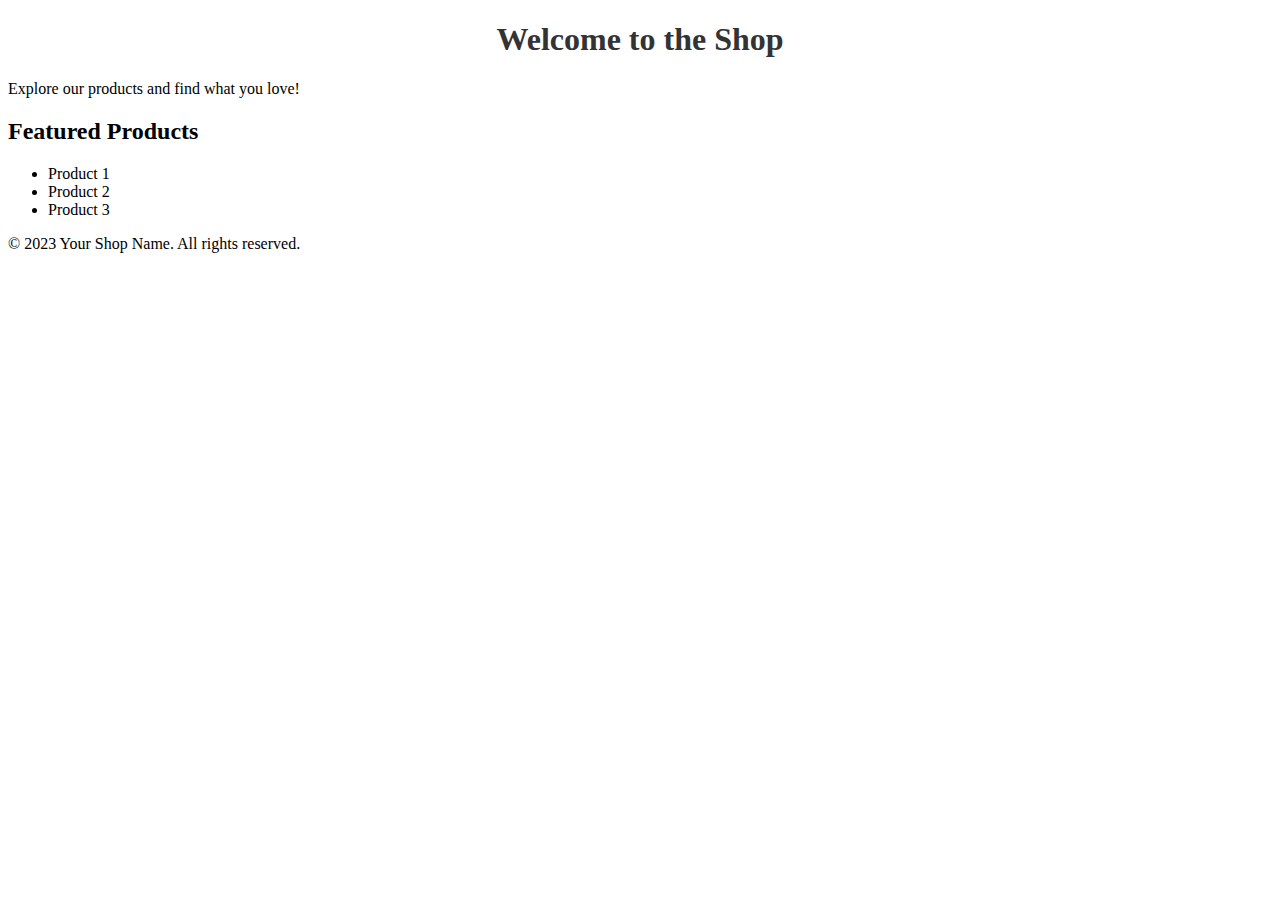
<file: index.html>
<!DOCTYPE html>
<html lang="vn">
  <!--phần đầu-->
  <head>
    <meta charset="UTF-8" />
    <meta name="viewport" content="width=device-width, initial-scale=1.0" />
    <link rel="stylesheet" href="main.css" />
    <title>Shop source web</title>
  </head>
  <!--phần thân-->
  <body>
    <h1>Welcome to the Shop</h1>
    <p>Explore our products and find what you love!</p>

    <!-- Add your shop content here -->
    <div class="products">
      <h2>Featured Products</h2>
      <ul>
        <li>Product 1</li>
        <li>Product 2</li>
        <li>Product 3</li>
      </ul>
    </div>

    <!-- Footer section -->
    <footer>
      <p>&copy; 2023 Your Shop Name. All rights reserved.</p>
    </footer>
  </body>
</html>
</file>
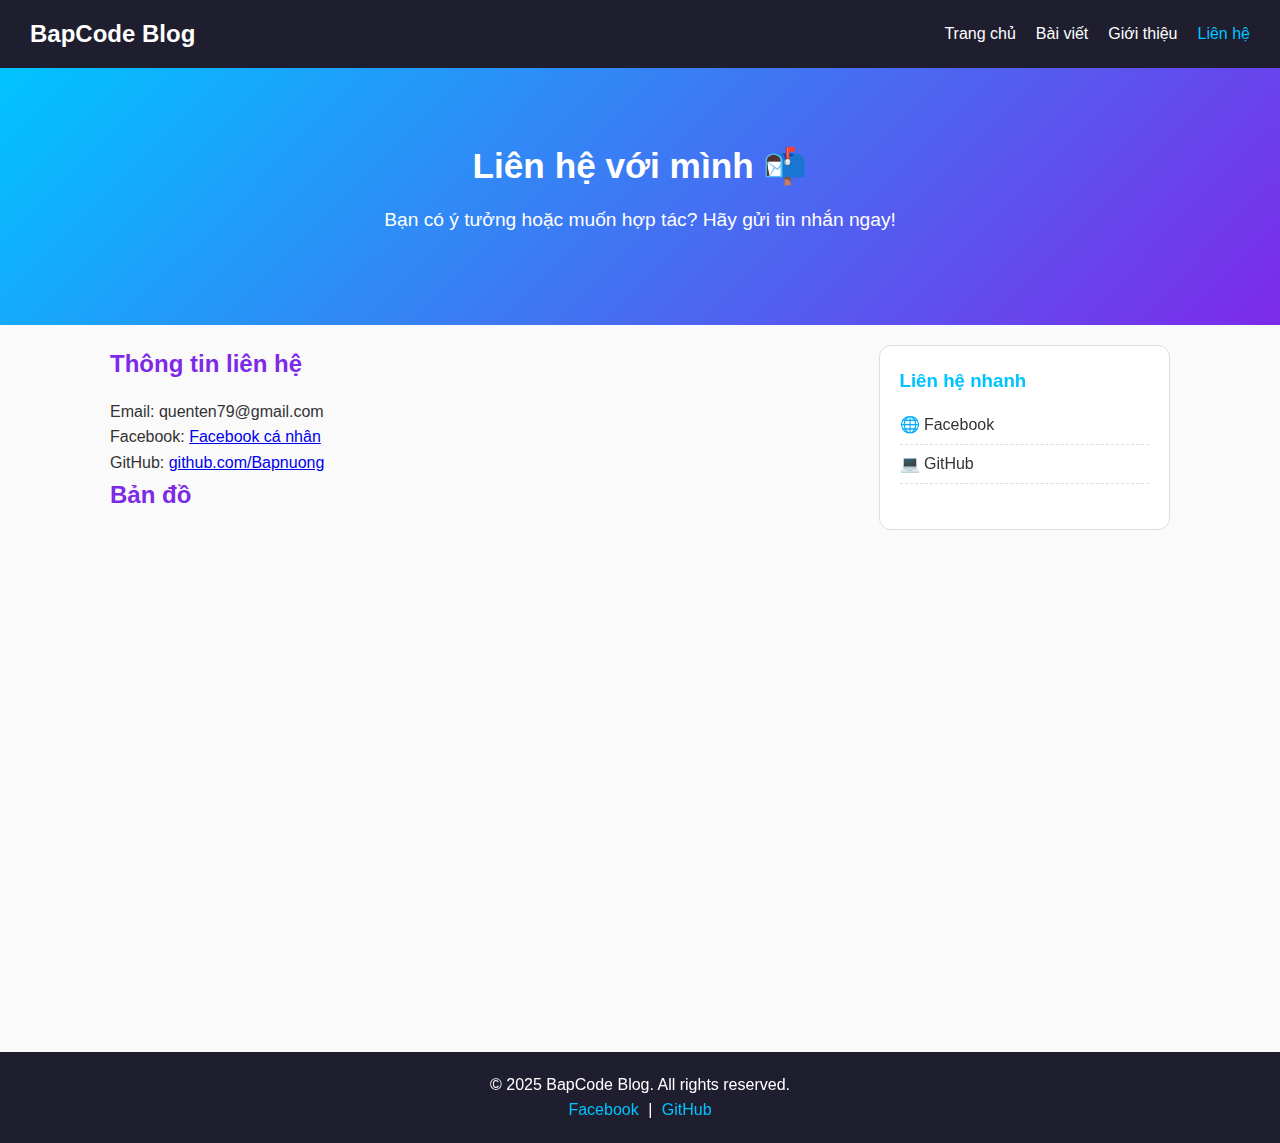
<file: lienhe.html>
<!DOCTYPE html>
<html lang="vi">
  <head>
    <meta charset="UTF-8" />
    <meta name="viewport" content="width=device-width, initial-scale=1.0" />
    <title>BapCode Blog - Liên hệ</title>
    <link rel="stylesheet" href="style.css" />
  </head>
  <body>
    <!-- Header -->
    <header>
      <div class="logo">BapCode Blog</div>
      <nav>
        <ul>
          <li><a href="index.html">Trang chủ</a></li>
          <li><a href="baiviet.html">Bài viết</a></li>
          <li><a href="gioithieu.html">Giới thiệu</a></li>
          <li><a href="lienhe.html" class="active">Liên hệ</a></li>
        </ul>
      </nav>
    </header>

    <!-- Hero -->
    <section class="hero">
      <h1>Liên hệ với mình 📬</h1>
      <p>Bạn có ý tưởng hoặc muốn hợp tác? Hãy gửi tin nhắn ngay!</p>
    </section>

    <!-- Main -->
    <main>
      <section class="posts">
        <h2>Thông tin liên hệ</h2>
        <p>Email: quenten79@gmail.com</p>
        <p>
          Facebook:
          <a href="https://www.facebook.com/pham.quyen.507596/" target="_blank"
            >Facebook cá nhân</a
          >
        </p>
        <p>
          GitHub:
          <a href="https://github.com/Bapnuong" target="_blank"
            >github.com/Bapnuong</a
          >
        </p>

        <h2>Bản đồ</h2>
        <iframe
          class="map"
          src="https://www.google.com/maps/embed?pb=!1m18!1m12!1m3!1d818.2013666114722!2d108.05749252855884!3d12.710580801829135!2m3!1f0!2f0!3f0!3m2!1i1024!2i768!4f13.1!3m3!1m2!1s0x3171f7374f7607fb%3A0x3bb3c570c972a2cf!2zVHLhu40gbmjDoCBUeQ!5e0!3m2!1svi!2s!4v1759581791288!5m2!1svi!2s"
          width="600"
          height="450"
          style="border: 0"
          allowfullscreen=""
          loading="lazy"
          referrerpolicy="no-referrer-when-downgrade"
        ></iframe>
      </section>

      <!-- Sidebar -->
      <aside>
        <div class="widget">
          <h3>Liên hệ nhanh</h3>
          <ul>
            <li>
              <a
                href="https://www.facebook.com/pham.quyen.507596/"
                target="_blank"
                >🌐 Facebook</a
              >
            </li>
            <li>
              <a href="https://github.com/Bapnuong" target="_blank"
                >💻 GitHub</a
              >
            </li>
          </ul>
        </div>
      </aside>
    </main>

    <!-- Footer -->
    <footer>
      <p>© 2025 BapCode Blog. All rights reserved.</p>
      <p>
        <a href="https://www.facebook.com/pham.quyen.507596/" target="_blank"
          >Facebook</a
        >
        |
        <a href="https://github.com/Bapnuong" target="_blank">GitHub</a>
      </p>
    </footer>
  </body>
</html>
</file>
<file: main.css>
h1 {
  text-align: center;
  color: #333;
}
</file>
<file: style.css>
/* ========== Reset cơ bản ========== */
* {
  margin: 0;
  padding: 0;
  box-sizing: border-box;
  font-family: "Segoe UI", Arial, sans-serif;
}

body {
  line-height: 1.6;
  color: #333;
  background: #fafafa;
}

/* ========== Header ========== */
header {
  background: #1e1e2f;
  color: #fff;
  display: flex;
  justify-content: space-between;
  align-items: center;
  padding: 15px 30px;
  position: sticky;
  top: 0;
  z-index: 1000;
}

header .logo {
  font-size: 1.5rem;
  font-weight: bold;
}

nav ul {
  display: flex;
  list-style: none;
}

nav ul li {
  margin-left: 20px;
}

nav ul li a {
  color: #fff;
  text-decoration: none;
  transition: color 0.3s;
}

nav ul li a:hover,
nav ul li a.active {
  color: #00c4ff;
}

/* ========== Hero ========== */
.hero {
  background: linear-gradient(135deg, #00c4ff, #7d2ae8);
  color: #fff;
  text-align: center;
  padding: 70px 20px;
}

.hero h1 {
  font-size: 2.2rem;
  margin-bottom: 10px;
}

.hero p {
  font-size: 1.2rem;
  margin-bottom: 20px;
}

.hero .btn {
  display: inline-block;
  background: #fff;
  color: #7d2ae8;
  padding: 10px 20px;
  border-radius: 25px;
  font-weight: bold;
  text-decoration: none;
  transition: 0.3s;
}

.hero .btn:hover {
  background: #00c4ff;
  color: #fff;
}

/* ========== Main Layout ========== */
main {
  display: flex;
  padding: 20px;
  max-width: 1100px;
  margin: auto;
  gap: 20px;
}

/* ========== Posts Section ========== */
.posts {
  flex: 3;
}
.posts .map {
  width: 100%;
  height: 450px;
  border: 0;
  border-radius: 12px;
  margin-top: 15px;
}
.posts h2 {
  margin-bottom: 15px;
  color: #7d2ae8;
}

.post-list {
  display: grid;
  grid-template-columns: repeat(auto-fit, minmax(280px, 1fr));
  gap: 20px;
}

.post-card {
  background: #fff;
  border-radius: 12px;
  border: 1px solid #ddd;
  overflow: hidden;
  transition: transform 0.3s, box-shadow 0.3s;
}

.post-card img {
  width: 100%;
  height: 180px;
  object-fit: cover;
}

.post-card h3 {
  padding: 15px;
  font-size: 1.2rem;
  color: #333;
}

.post-card h3 a {
  text-decoration: none;
  color: #7d2ae8;
}

.post-card p {
  padding: 0 15px 15px;
  font-size: 0.95rem;
  color: #555;
}

.post-card .read-more {
  display: block;
  text-align: right;
  padding: 10px 15px;
  color: #00c4ff;
  font-weight: bold;
  text-decoration: none;
}

.post-card:hover {
  transform: translateY(-5px);
  box-shadow: 0 6px 15px rgba(0, 0, 0, 0.1);
}

/* ========== Sidebar ========== */
aside {
  flex: 1;
  background: #fff;
  padding: 20px;
  border-radius: 12px;
  border: 1px solid #ddd;
  height: fit-content;
}

.widget {
  margin-bottom: 25px;
}

.widget h3 {
  margin-bottom: 10px;
  color: #00c4ff;
}

/* Search box */
.widget.search form {
  display: flex;
  gap: 10px;
}

.widget.search input {
  flex: 1;
  padding: 8px 10px;
  border: 1px solid #ccc;
  border-radius: 6px;
}

.widget.search button {
  padding: 8px 12px;
  border: none;
  background: #7d2ae8;
  color: #fff;
  border-radius: 6px;
  cursor: pointer;
  transition: 0.3s;
}

.widget.search button:hover {
  background: #00c4ff;
}

/* Sidebar list */
aside ul {
  list-style: none;
}

aside ul li {
  padding: 6px 0;
  border-bottom: 1px dashed #ddd;
}

aside ul li a {
  color: #333;
  text-decoration: none;
  transition: 0.3s;
}

aside ul li a:hover {
  color: #7d2ae8;
}

/* ========== Footer ========== */
footer {
  background: #1e1e2f;
  color: #fff;
  text-align: center;
  padding: 20px;
  margin-top: 30px;
}

footer a {
  color: #00c4ff;
  text-decoration: none;
  margin: 0 5px;
}

footer a:hover {
  text-decoration: underline;
}

/* ========== Responsive ========== */
@media (max-width: 768px) {
  main {
    flex-direction: column;
  }

  nav ul {
    flex-direction: column;
    background: #2a2a3d;
    position: absolute;
    top: 60px;
    right: 0;
    display: none;
    width: 200px;
  }

  nav ul li {
    margin: 15px;
  }
}
</file>
